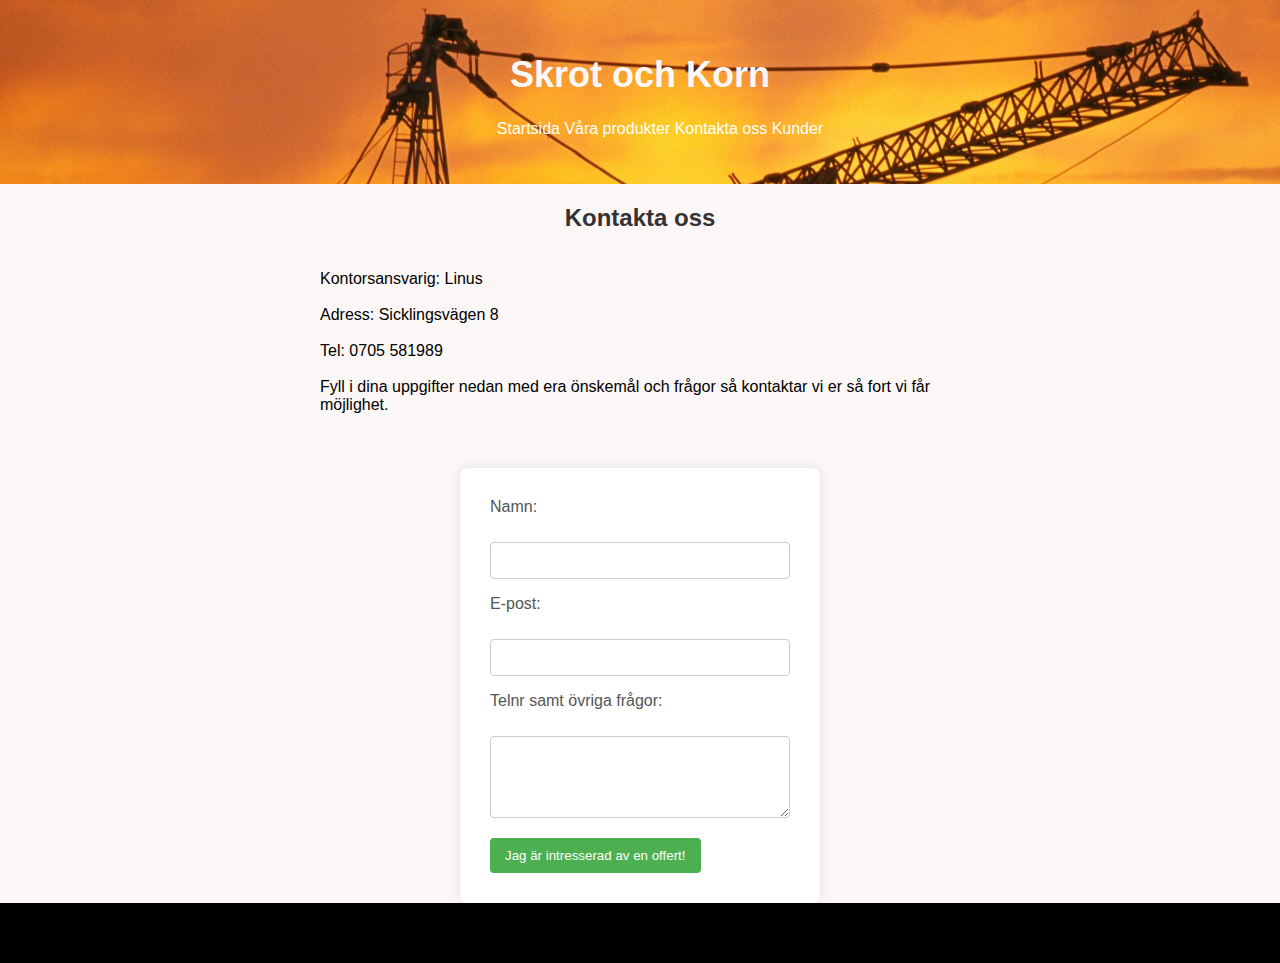
<file: kontaktaoss.html>
<!DOCTYPE html>
<html lang="en">
<head>

    <meta charset="UTF-8">
    <meta name="viewport" content="width=device-width, initial-scale=1.0">
    <title>Document</title>
    <link rel="stylesheet" type="text/css" href="style.css">
   
    <!-- Google tag (gtag.js) -->
<script async src="https://www.googletagmanager.com/gtag/js?id=G-F6BH0NEX2M"></script>
<script>
  window.dataLayer = window.dataLayer || [];
  function gtag(){dataLayer.push(arguments);}
  gtag('js', new Date());

  gtag('config', 'G-F6BH0NEX2M');
</script>

</head>
<body>
    <header>
        <h1>Skrot och Korn</h1>
        <nav>
          
        
        <ul>
            <li><a href="index.html">Startsida</a></li>
        
        
        
            <li><a href="produkter.html">Våra produkter</a></li>
        
        
        
            <li><a href="kontaktaoss.html">Kontakta oss</a></li>
        
        
            
            <li><a href="https://grapne89.wordpress.com/vara-kunder/">Kunder</a></li>
        </ul>
        
        </nav>
        </header> <div class="textbox" >
        <h2>Kontakta oss</h2> <br>
        Kontorsansvarig: Linus 
        <br> <br>
        Adress: Sicklingsvägen 8
        <br> <br>
        Tel: 0705 581989
<br>
        <br> Fyll i dina uppgifter nedan med era önskemål och frågor så
         kontaktar vi er så fort vi får möjlighet. 
         
         <br><br> <br> <br>

        <form class="kontakt" method="post">
            <label for="namn">Namn:</label> <br>
            <input type="text" id="namn" name="namn" required> <br>
            
            <label for="email">E-post:</label><br>
            <input type="email" id="email" name="email" required> <br>
            
            <label for="meddelande">Telnr samt övriga frågor:</label> <br>
            <textarea id="meddelande" name="meddelande" rows="4" required></textarea> <br>
            
            <button type="button" onclick="validateForm()">Jag är intresserad av en offert!</button>
        </form>
     <script src="script.js"> </script>
    </div>
        <footer></footer>
            	
    
</body>
</html>
</file>
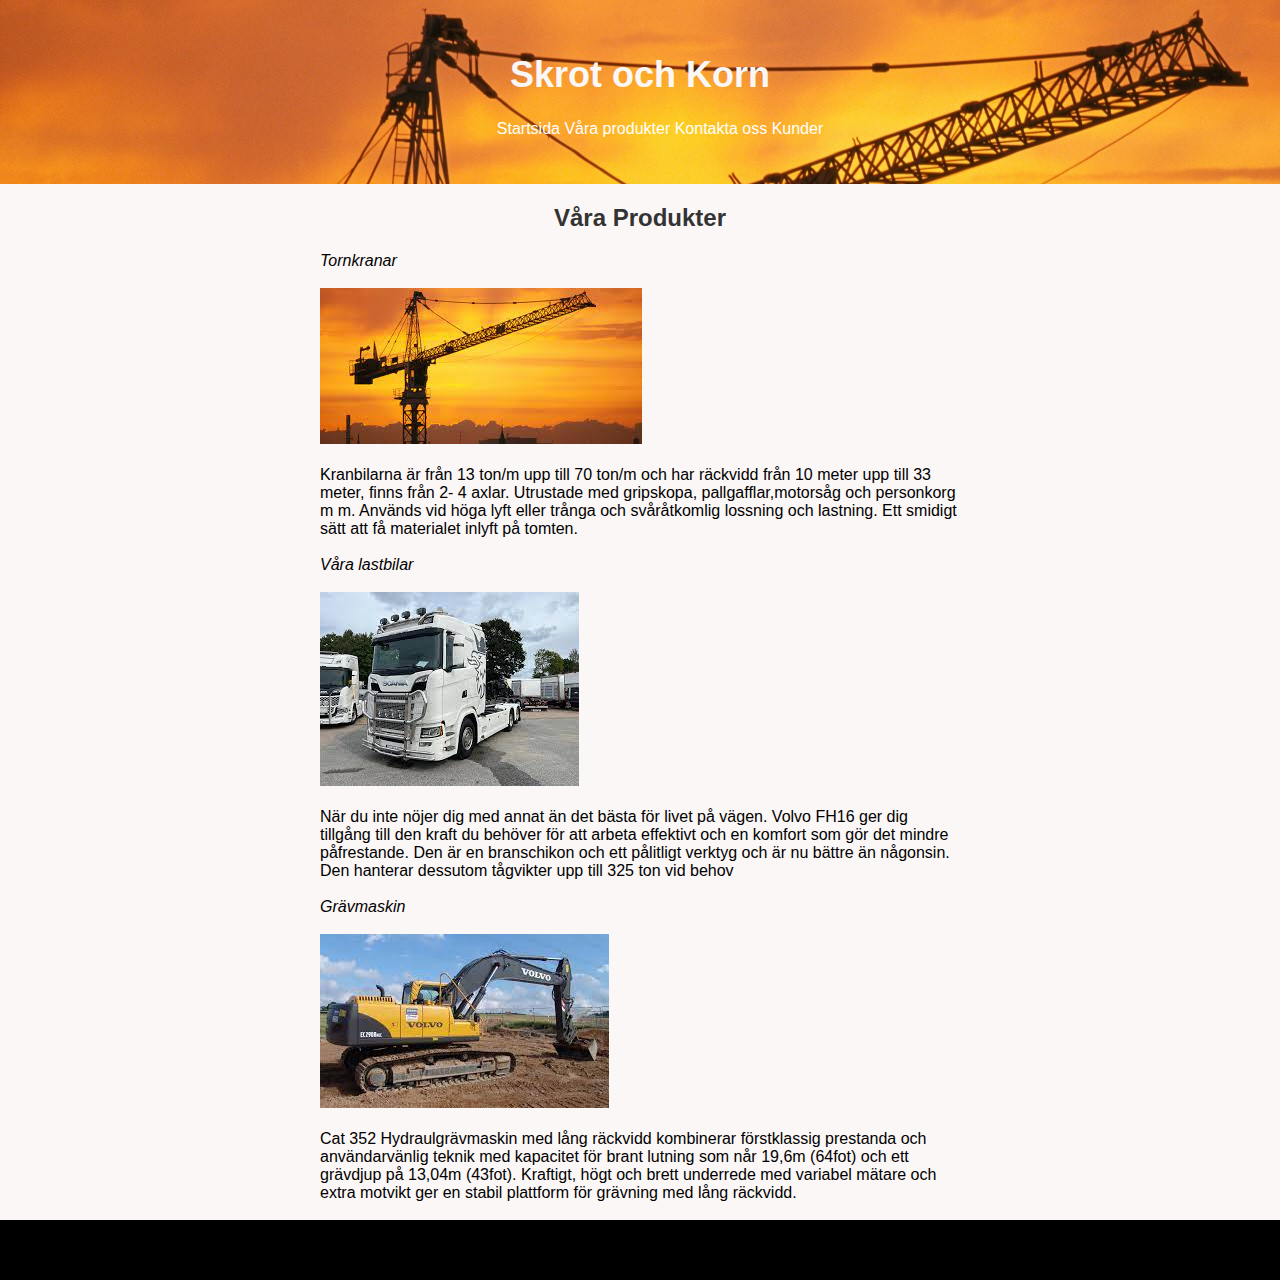
<file: produkter.html>
<!DOCTYPE html>
<html lang="en">
<head>
    <meta charset="UTF-8">
    <meta name="viewport" content="width=device-width, initial-scale=1.0">
    <title>Document</title>
    <link rel="stylesheet" type="text/css" href="style.css">
    <!-- Google tag (gtag.js) -->
<script async src="https://www.googletagmanager.com/gtag/js?id=G-F6BH0NEX2M"></script>
<script>
  window.dataLayer = window.dataLayer || [];
  function gtag(){dataLayer.push(arguments);}
  gtag('js', new Date());

  gtag('config', 'G-F6BH0NEX2M');
</script>


</head>
<body>
    <header>
        <h1>Skrot och Korn</h1>
      
        <nav>
       
        
        <ul>
            <li><a href="index.html">Startsida</a></li>
        
        
        
            <li><a href="produkter.html">Våra produkter</a></li>
        
        
        
            <li><a href="kontaktaoss.html">Kontakta oss</a></li>
        
        
            
            <li><a href="https://grapne89.wordpress.com/vara-kunder/">Kunder</a></li>
        </ul>
        </nav>
        </header> <div class="textbox" >
    <h2>Våra Produkter</h2> <em>Tornkranar</em>
<br> 
<br> 
<img src="lyftkran.jpg" alt="lyftkran">
<br> <br>
Kranbilarna är från 13 ton/m upp till 70 ton/m och har räckvidd från 10 meter upp till 33 meter, 
finns från 2- 4 axlar. Utrustade med gripskopa, pallgafflar,motorsåg och personkorg m m.
Används vid höga lyft eller trånga och svåråtkomlig lossning och lastning. Ett smidigt sätt att få materialet inlyft på tomten.
<br>
<br>
<em>Våra lastbilar</em> <br> <br>
<img src="lastbil.jpg" alt="lastbil"> 
<br> <br>
När du inte nöjer dig med annat än det bästa för livet på vägen.
 Volvo FH16 ger dig tillgång till den kraft du behöver för att arbeta effektivt och
en komfort som gör det mindre påfrestande. Den är en branschikon och ett pålitligt 
verktyg och är nu bättre än någonsin. Den hanterar dessutom tågvikter upp till 325 ton vid behov <br> <br>
<em>Grävmaskin</em><br> <br>    
<img src="gravmaskin.jpg" alt="">
<br> <br>
Cat 352 Hydraulgrävmaskin med lång räckvidd kombinerar förstklassig prestanda och användarvänlig
 teknik med kapacitet för brant lutning som når 19,6m (64fot) och ett grävdjup på 13,04m (43fot).
  Kraftigt, högt och brett
 underrede med variabel mätare och extra motvikt ger en stabil plattform för grävning med lång räckvidd. <br>
 <br>
</div>
<footer></footer>
</body>
</html>
</file>
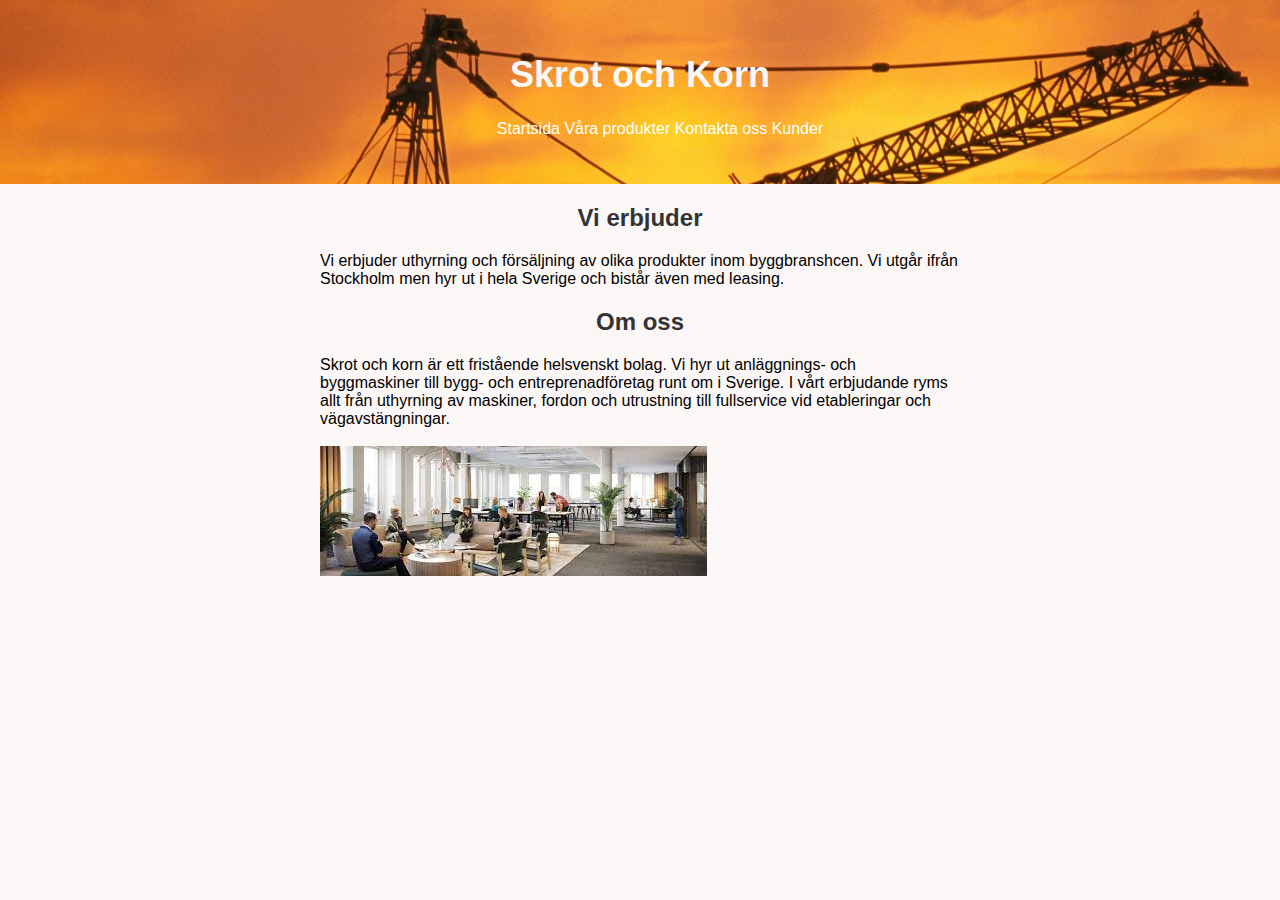
<file: startsida.html>
<!DOCTYPE html>
<html lang="en">
<head>
    <meta charset="UTF-8">
    <meta name="viewport" content="width=device-width, initial-scale=1.0">
    <link rel="stylesheet" type="text/css" href="/style.css">
    <title>Document</title>
    
</head>
<body>
    <header>
        <h1>Skrot och Korn</h1>
        <nav>
          
          
                </div>
        <ul>
            <li><a href="startsida.html">Startsida</a></li>
        
        
        
            <li><a href="produkter.html">Våra produkter</a></li>
        
        
        
            <li><a href="kontaktaoss.html">Kontakta oss</a></li>
        
        
            
            <li><a href="kunder.html">Kunder</a></li>
        </ul>
        </nav>
        </header> <div class="textbox">
        <h2>Vi erbjuder</h2>
        Vi erbjuder uthyrning och försäljning av olika produkter inom byggbranshcen.
        Vi  utgår ifrån Stockholm men hyr ut i hela Sverige och bistår även med leasing.
        
        <H2>Om oss</H2>

        Skrot och korn är ett fristående helsvenskt bolag. Vi hyr ut anläggnings- och 
        byggmaskiner till bygg- och entreprenadföretag runt om i Sverige. 
        I vårt erbjudande ryms allt från uthyrning av maskiner, 
        fordon och utrustning till fullservice vid etableringar och vägavstängningar. 
        <br>
        <br>
    

            <img src="kontor skrot.jpg" alt="kontoret">
    </div>
</body>
</html>
</file>
<file: style.css>
body {
    font-family: Arial, sans-serif;
    background-color: rgb(252, 247, 247);
    margin: 0;
    padding: 0;
}

header {
text-align: center;    
    background-image: url(lyftkransol.jpg);
    color:rgb(250, 247, 247);
    padding: 30px;
}
footer {
    text-align: center;    
    background-color: black;
    color:rgb(250, 247, 247);
    padding: 30px;
}

nav a {
    text-decoration: none;
    color:white
}

nav a:hover {
   border-bottom: 2px solid white;
}
h1 {
    font-size: 36px;
}
li{display: inline;}

.flex-container {
    display: flex;
    flex-direction: row;
    background-color:darkcyan;
    }
    .textbox{width: 50vw;
        margin: auto;

    }
    .sok {
        max-width: 200px;
        margin: 0 auto;
        background-color: #fff;
        padding: 15px;
        border-radius: 8px;
        box-shadow: 0 0 10px rgba(0, 0, 0, 0.1);
    }

   .kontakt {
        max-width: 300px;
        margin: 0 auto;
        background-color: #fff;
        padding: 30px;
        border-radius: 8px;
        box-shadow: 0 0 10px rgba(0, 0, 0, 0.1);
    }
    
    h2 {
        text-align: center;
        color: #333;
    }
    
    label {
        display: block;
        margin-bottom: 8px;
        color: #555;
    }
    
    input, textarea {
        width: 100%;
        padding: 10px;
        margin-bottom: 16px;
        box-sizing: border-box;
        border: 1px solid #ccc;
        border-radius: 4px;
    }
    
    button {
        background-color: #4CAF50;
        color: white;
        padding: 10px 15px;
        border: none;
        border-radius: 4px;
        cursor: pointer;
    }
    
    button:hover {
        background-color: #45a049;
    }

    .left-sidebar , 
    .right-sidebar { background-color: #c0c0c0;
    padding: 20px;

}
   .index bild {width:33%;
}
.class bild {width: 100%;}
</file>
